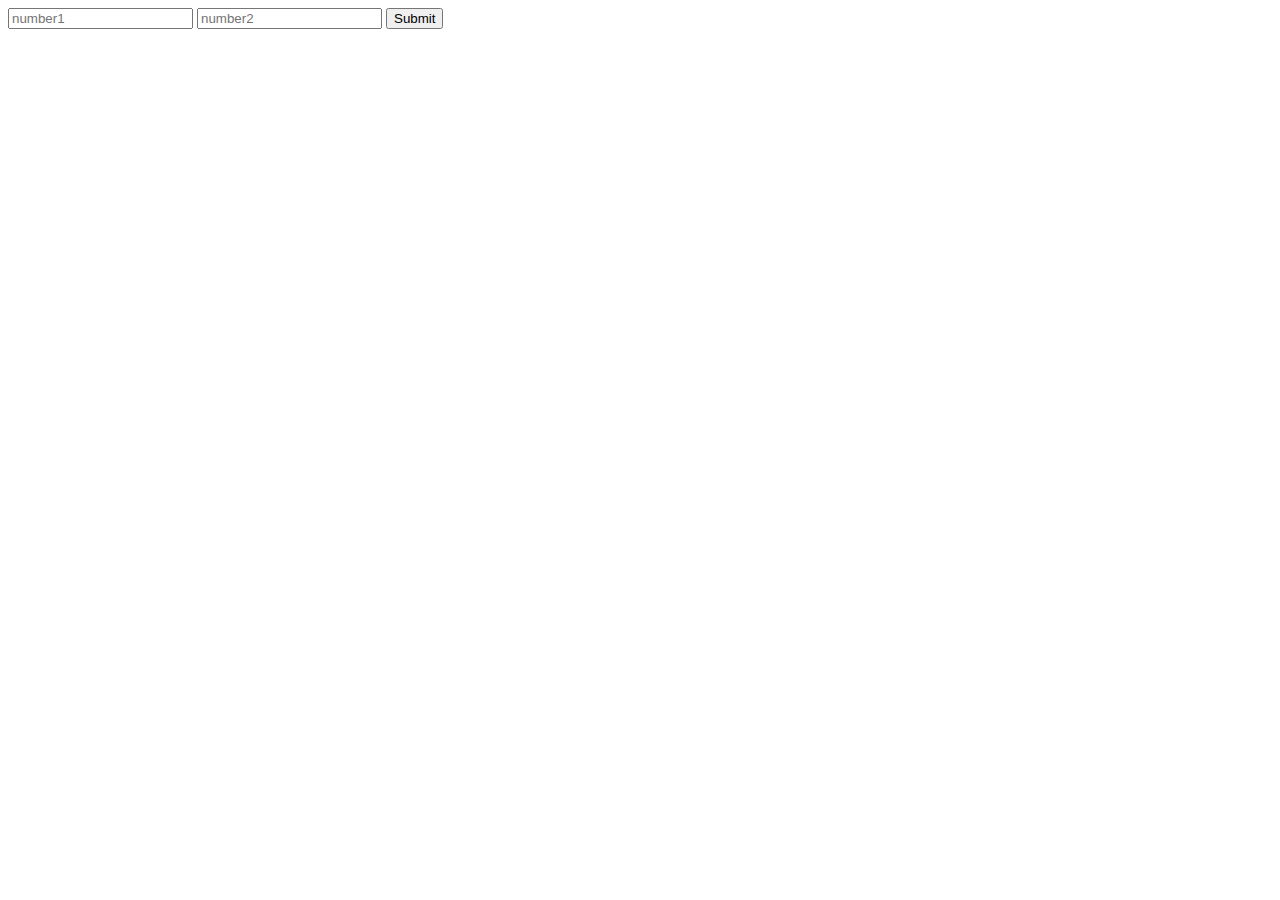
<file: travel/templates/home.html>
<!DOCTYPE html>
<html lang="en">
<head>
    <meta charset="UTF-8">
    <title>welcome</title>
</head>
<body>
<!--<h1>hello {{obj}}</h1>-->
<form action="add/" method="get">
    <input type="text" name="num1" placeholder="number1">
    <input type="text" name="num2" placeholder="number2">
    <input type="submit">
</form>
</body>
</html>
</file>
